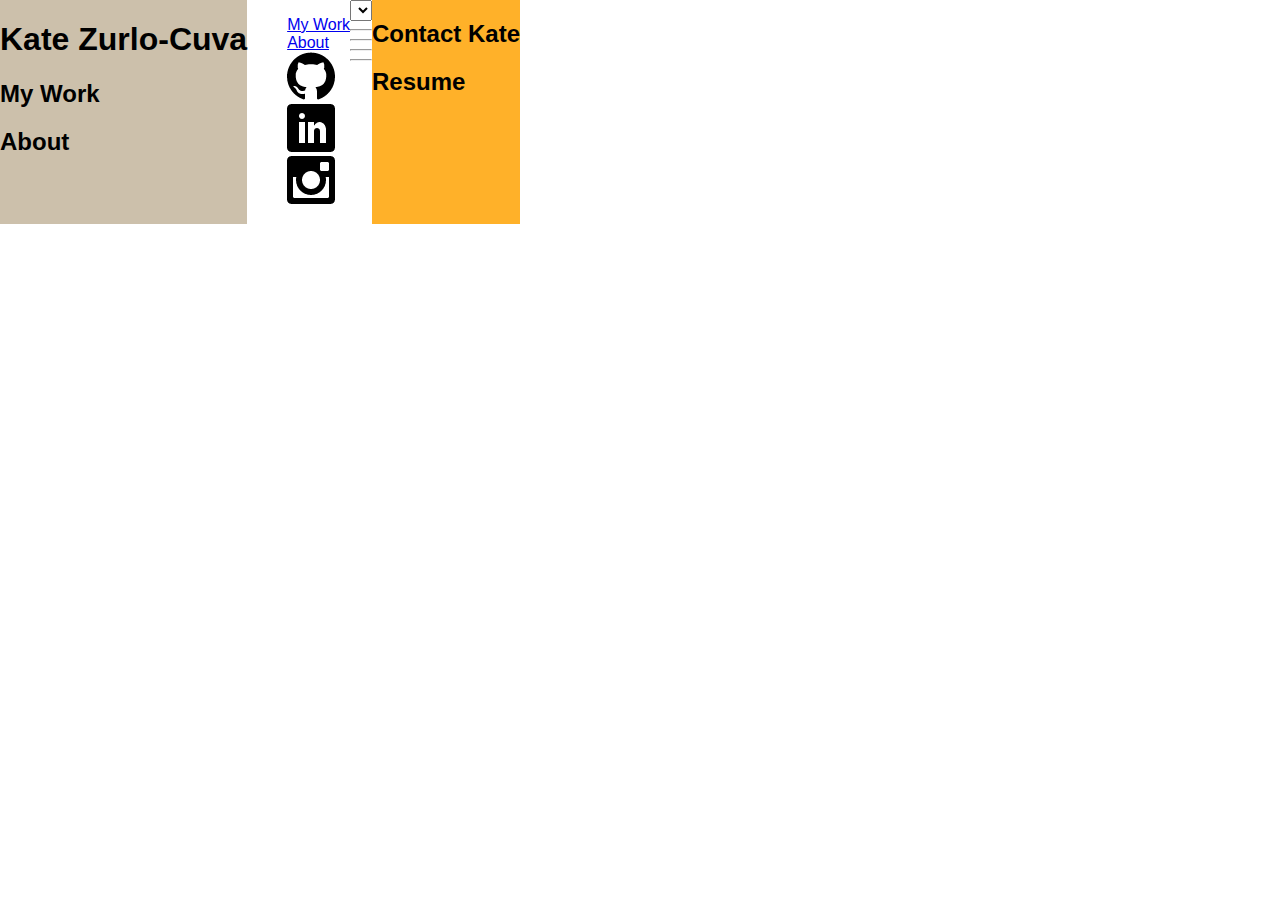
<file: business-card/index.html>
<!DOCTYPE html>
<html>
  <head>
    <meta charset="utf-8">
    <title>Kate's Portfolio</title>
    <link rel="stylesheet" href="css/normalize.css">
    <link rel="stylesheet" href="css/style.css">
  </head>
  <body>
    <header class="header">
      <h1>Kate Zurlo-Cuva</h2>
      <h2>My Work</h2>
      <h2>About</h2>
    </header>
    <nav class="main-nav">
      <ul>
        <li class="tab" data-content="articles"><a href="#">My Work</a></li>
        <li class="tab" data-content="about"><a href="#"> About</a></li>
        <li><a href="https://github.com/kmzurlocuva"><img src="img/github.png"></a></li>
        <li><a href="https://www.linkedin.com/profile/view?id=AAIAAAFU9-8Bbv7vhR5XdEg2h2M1Icw7_keZCPQ&trk=nav_responsive_tab_profile_pic"><img src="img/linkedIn.png"></a></li>
        <li><a href="https://www.instagram.com/k8zc/"><img src="img/instagram.png"></a></li>
      </ul>
    </nav>

    <main>
      <section id="articles" class="tab-content">
        <div>
          <select id="contentSelect"></select>
        </div>
        <article>
          <section id="img"></section>
        <article class="template" data-category="about"></article>
      </section>
    </main>
    <footer>
      <h2>Contact Kate</h2>
      <h2>Resume</h2>
    </footer>
    <script src="https://ajax.googleapis.com/ajax/libs/jquery/2.1.4/jquery.min.js"></script>
    <script src="js/content.js"></script>
    <script src="js/app.js"></script>
  </body>
</html>
</file>
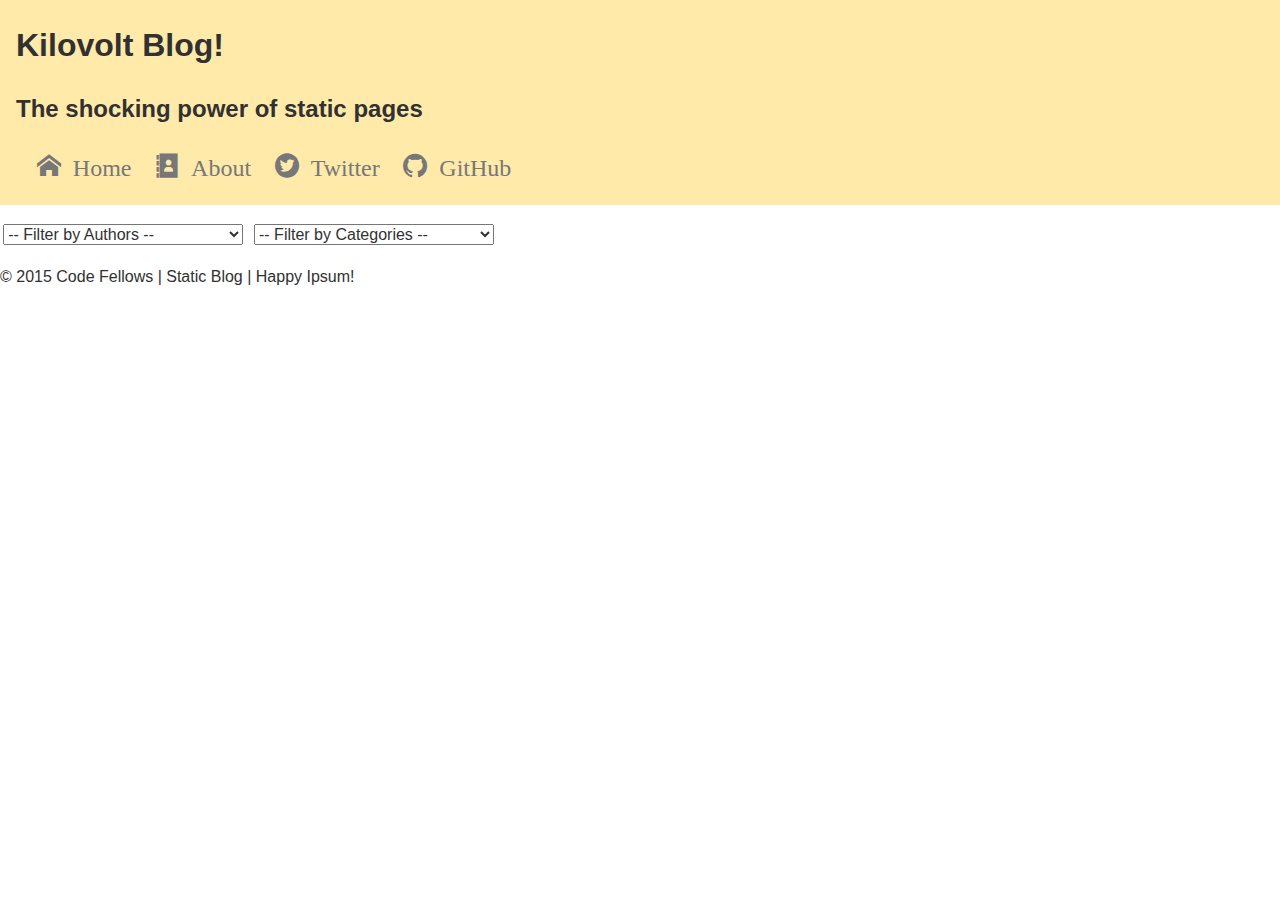
<file: class-04-templates/pair-assignment/starter-code/index.html>
<!DOCTYPE html>
<html lang="en">
  <head>
    <meta charset="UTF-8">
    <title>Blog</title>
    <meta name="viewport" content="width=device-width, initial-scale=1">
    <link rel="stylesheet" href="vendor/styles/normalize.css">
    <link rel="stylesheet" href="styles/icons.css">
    <link rel="stylesheet" href="styles/base.css">
    <link rel="stylesheet" href="styles/layout.css">
    <link rel="stylesheet" href="styles/modules.css">

    <!--
      TODO: Add a script tag to hold the Handlebars template.
        - Be sure to give it a meaningful id attribute.
        - Move your old template structure to here.
        - Insert placeholder keys.
        - If your object doesn't have values you need yet, you can add those properties in the model.
    -->

  </head>
  <body>
    <header class="site-header clearfix">
      <section class="heading-group-h1">
        <h1>
          Kilovolt Blog!
        </h1>
        <h2>The shocking power of static pages</h2>
      </section>
      <nav class="main-nav">
        <div class="icon-menu"></div>
        <ul>
          <li class="tab" data-content="articles"><a href="#" class="icon-home"> Home</a></li>
          <li class="tab" data-content="about"><a href="#" class="icon-address-book"> About</a></li>
          <li><a href="http://twitter.com/brookr" target="_blank" class="icon-twitter3"> Twitter</a></li>
          <li><a href="http://github.com/brookr" target="_blank" class="icon-github"> GitHub</a></li>
        </ul>
      </nav>
    </header>
    <main>
      <section id="articles" class="tab-content">
        <div>
          <ul id="filters">
            <li>
              <select id="author-filter">
                <option value="">-- Filter by Authors --</option>
              </select>
            </li>
            <li>
              <select id="category-filter">
                <option value="">-- Filter by Categories --</option>
              </select>
            </li>
          </ul>
        </div>
      </section>
      <section id="about" class="tab-content">
        <header>
          Welcome to my Blog
        </header>
        <section>
          <h1>Some of my intrests:</h1>
          <ul>
            <li>Coding</li>
            <li>Sharing what I've learned</li>
            <li>Hanging with my family</li>
          </ul>
        </section>
      </section>
    </main>
    <footer>
      &copy; 2015 Code Fellows | Static Blog | Happy Ipsum!
    </footer>

    <script src="https://ajax.googleapis.com/ajax/libs/jquery/2.1.4/jquery.min.js"></script>
    <!-- TODO: Include Handlebars.JS from a CDN -->
    <script src="scripts/blogArticles.js"></script>
    <script src="scripts/article.js"></script>
    <script src="scripts/articleView.js"></script>
  </body>
</html>
</file>
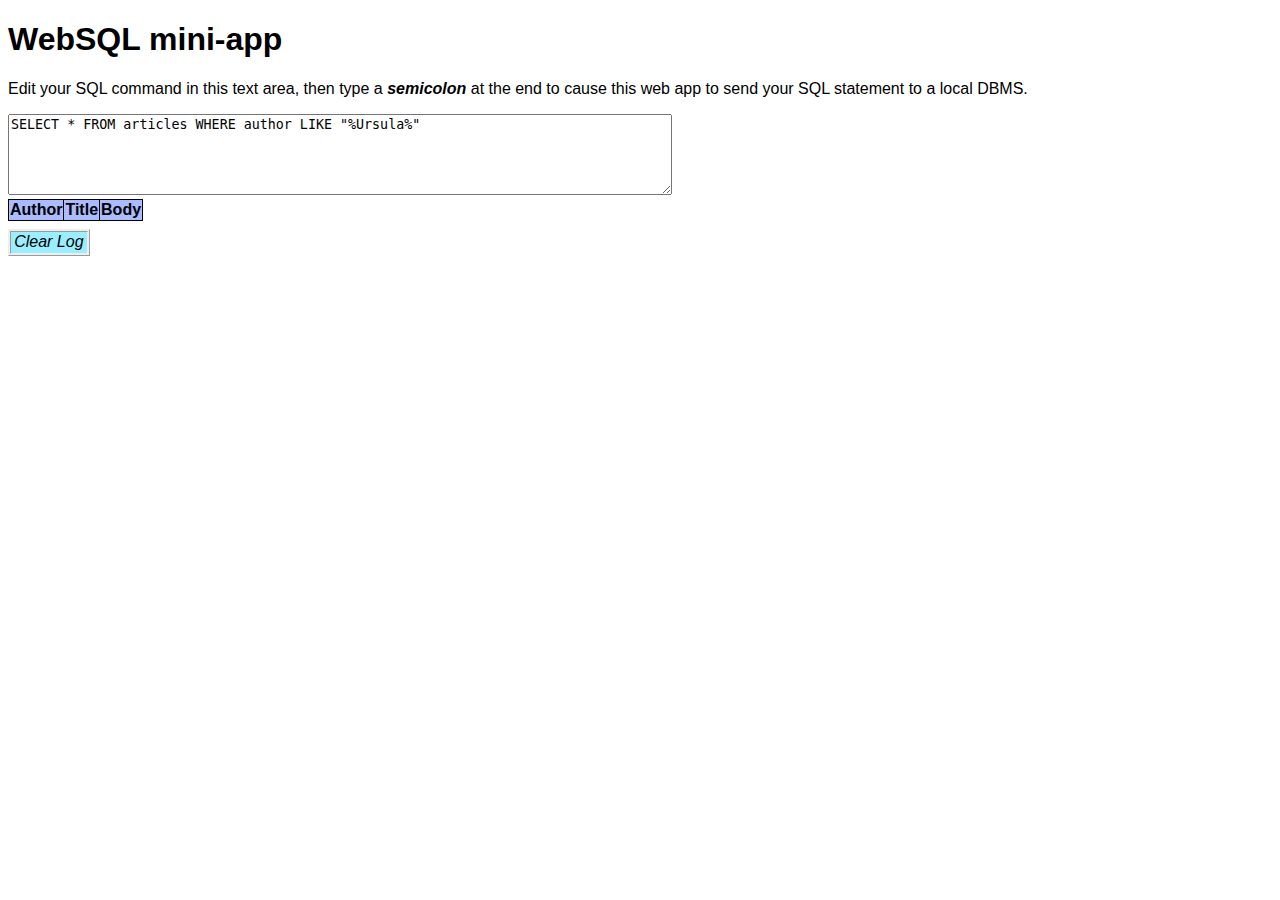
<file: class-08-crud-a-resource/lecture-code/miniDB/index.html>
<!DOCTYPE html>
<html lang="en">

<head>
  <meta charset="utf-8"></meta>
  <title>WebSQL mini-app</title>
  <link rel="stylesheet" href="base.css">
</head>

<body>
  <h1>WebSQL mini-app</h1>

  <p>Edit your SQL command in this text area, then type a <span id="sc">semicolon</span> at the end to cause this web app to send your SQL statement to a local DBMS.</p>
  <textarea id="cmd" cols="80" rows="5" placeholder="Enter SQL statement">SELECT * FROM articles WHERE author LIKE "%Ursula%"</textarea>

  <table id="dbOut">
    <tr><th>Author</th> <th>Title</th> <th>Body</th></tr>
  </table>

  <p id="rmLog">Clear Log</p>
  <p id="pLog"></p>

  <script src="http://code.jquery.com/jquery-2.2.0.min.js"></script>
  <script src="http://html5sql.com/js/html5sql.js"></script>
  <script src="webdb.js"></script>
  <script defer async src="mylog.js"></script>
  <script defer async src="model.js"></script>
  <script defer async src="index.js"></script>
</body>

</html>
</file>
<file: business-card/css/style.css>
body {
  display:flex;
}

.header {
  background-color: #CCC0AB;
  color: black;
}

footer {
  background-color: #FFB129;
}

ul {
  text-decoration: none;
  list-style: none;
  color: black;
}

h2 {
  color: black;
}
</file>
<file: class-04-templates/pair-assignment/starter-code/styles/icons.css>
@font-face {
	font-family: 'icomoon';
	src:url('fonts/icomoon.eot?wfb79s');
	src:url('fonts/icomoon.eot?wfb79s#iefix') format('embedded-opentype'),
		url('fonts/icomoon.ttf?wfb79s') format('truetype'),
		url('fonts/icomoon.woff?wfb79s') format('woff'),
		url('fonts/icomoon.svg?wfb79s#icomoon') format('svg');
	font-weight: normal;
	font-style: normal;
}

[class^="icon-"], [class*=" icon-"] {
	font-family: 'icomoon';
	speak: none;
	font-style: normal;
	font-weight: normal;
	font-variant: normal;
	text-transform: none;
	line-height: 1;

	/* Better Font Rendering =========== */
	-webkit-font-smoothing: antialiased;
	-moz-osx-font-smoothing: grayscale;
}

.icon-home:before {
	content: "\e908";
}
.icon-home3:before {
	content: "\e900";
}
.icon-address-book:before {
	content: "\e901";
}
.icon-rocket:before {
	content: "\e909";
}
.icon-power:before {
	content: "\e90a";
}
.icon-menu:before {
	content: "\e902";
}
.icon-link:before {
	content: "\e903";
}
.icon-happy:before {
	content: "\e904";
}
.icon-happy2:before {
	content: "\e905";
}
.icon-plus:before {
	content: "\e90b";
}
.icon-minus:before {
	content: "\e90c";
}
.icon-cross:before {
	content: "\e90d";
}
.icon-checkmark:before {
	content: "\e90e";
}
.icon-twitter3:before {
	content: "\e906";
}
.icon-github:before {
	content: "\e907";
}
</file>
<file: class-04-templates/pair-assignment/starter-code/styles/base.css>
img {
  max-width: 100%;
}

body {
  line-height: 1.5;
  font-size: 100%;
  color: #313131;
}

hr {
  margin: 1em;
  width: 80%;
}

/*TEXT STYLES
=======================================*/
p {
  font-size: 1em;
}

address {
  display: inline-block;
}

/*LINK STYLES
=======================================*/

a, a:link, a:active {
  text-decoration: none;
  color: #777;
}

a:hover, a:focus {
  color: #29506D;
}

a:visited {
}
</file>
<file: class-04-templates/pair-assignment/starter-code/styles/layout.css>
.pull-left {
  float: left;
}

.pull-right {
  float: right;
}

.clearfix::after {
  content: "";
  display: table;
  clear: both;
}

.heading-group-h1 {
  max-width: 80%;
}

#filters select {
  width: 90%;
  margin: .2em 5%;
}

@media only screen and (min-width: 640px) {
  .heading-group-h1 {
    padding: .1em .1em .1em 2em;
    float: none;
  }

  #filters select {
    width: 15em;
    margin: .2em .2em;
  }

  #filters li {
    width: 20em;
    display: inline;
  }
}
</file>
<file: class-04-templates/pair-assignment/starter-code/styles/modules.css>
.site-header {
  background: #FFEAAA;
}

.heading-group-h1 {
  float: left;
  padding: 0 0 .2em 1em;
}

.icon-menu {
  font-size: 3em;
  float: right;
}

.main-nav {
  padding: 0.1em;
}

.main-nav ul {
  display: none;
  padding: 0;
  list-style: none;
  clear: both;
}

.main-nav:hover ul {
  display: block;
}

.main-nav li {
  margin-right: .4em;
  font-size: 1.5em;
  padding: .5em .2em;
  border-bottom: 1px solid #ccc;
}

#filters {
  padding: 0;
  list-style: none;
}

.template {
  display: none;
}

.byline {
  color: #777;
}

.byline a {
  font-weight: bold;
  text-decoration: none;
}

@media only screen and (min-width: 640px) {
  .icon-menu {
    display: none;
  }

  .main-nav {
    padding: .2em .2em .2em 2em;
  }

  .main-nav ul {
    display: block;
  }

  .main-nav ul li {
    display: inline;
    border-bottom: none;
  }

  .main-nav ul li:hover a {
    color: #29506D;
  }

}
</file>
<file: class-08-crud-a-resource/lecture-code/miniDB/base.css>
body { font-family: Helvetica, Arial, sans-serif }

table, th, td {
  border: 1px solid black;
  border-collapse: collapse
}
th { background-color: #abf }

#sc {
  font-style: italic;
  font-weight: bold
}

#rmLog {
  display: inline-block;
  font-style: oblique;
  margin-top: 0.5rem;
  padding: 0.1rem 0.2rem;
  border-style: ridge;
  background-color: #9ef
}

#redDiv  { color: red;   background-color: pink;  }
#cellDiv { color: green; background-color: #eee; }
</file>
